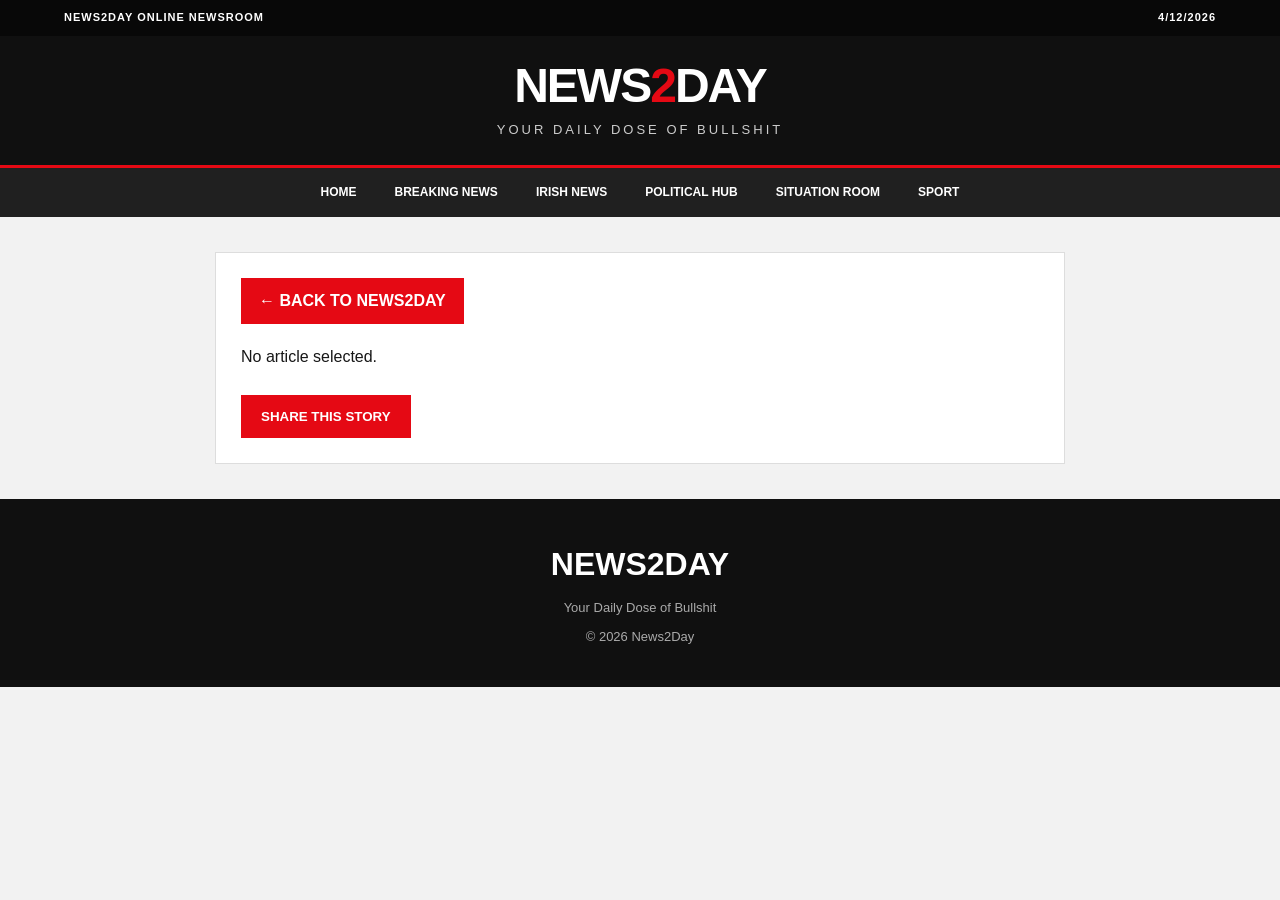
<file: article.html>
<!DOCTYPE html>
<html lang="en">
<head>
<meta charset="UTF-8">
<meta name="viewport" content="width=device-width, initial-scale=1.0">
<meta name="theme-color" content="#101010">
<title>News Article | News2Day</title>
<meta name="description" content="Read the full story on News2Day.">
<link rel="stylesheet" href="style.css">

<style>
.article-page {
  max-width: 850px;
  margin: 35px auto;
  padding: 25px;
  background: white;
  border: 1px solid #ddd;
}
.article-page h1 {
  font-size: 34px;
  line-height: 1.2;
  margin: 15px 0;
}
.article-image {
  width: 100%;
  max-height: 450px;
  object-fit: cover;
  margin: 20px 0;
}
.article-details {
  color: #777;
  font-size: 13px;
  margin-bottom: 20px;
}
.article-body {
  font-size: 17px;
  line-height: 1.9;
  white-space: pre-line;
}
.article-body p {
  margin-bottom: 18px;
}
.article-back {
  display: inline-block;
  background: #e50914;
  color: white;
  padding: 10px 18px;
  margin-bottom: 20px;
  font-weight: bold;
}
.article-share {
  margin-top: 25px;
}
@media(max-width:600px) {
  .article-page {
    margin: 15px 10px;
    padding: 17px;
  }
  .article-page h1 {
    font-size: 26px;
  }
}
</style>
</head>

<body>

<header>
  <div class="topbar">
    NEWS2DAY ONLINE NEWSROOM
    <span id="article-date"></span>
  </div>

  <div class="branding">
    <a href="index.html">
      <h1>NEWS<span>2</span>DAY</h1>
    </a>
    <p>Your Daily Dose of Bullshit</p>
  </div>

  <nav>
    <a href="index.html">Home</a>
    <a href="index.html#breaking">Breaking News</a>
    <a href="index.html#irish">Irish News</a>
    <a href="index.html#politics">Political Hub</a>
    <a href="index.html#situation">Situation Room</a>
    <a href="index.html#sport">Sport</a>
  </nav>
</header>

<main class="article-page">

  <a href="index.html" class="article-back">
    ← BACK TO NEWS2DAY
  </a>

  <div id="article-content">
    <p>Loading article...</p>
  </div>

  <div class="article-share">
    <button id="share-button">SHARE THIS STORY</button>
  </div>

</main>

<footer>
  <h2>NEWS2DAY</h2>
  <p>Your Daily Dose of Bullshit</p>
  <p>© <span id="footer-year"></span> News2Day</p>
</footer>

<script>
const API = "/api/articles";

async function loadArticle() {
  const container = document.getElementById("article-content");
  const params = new URLSearchParams(window.location.search);
  const id = params.get("id");

  document.getElementById("footer-year").textContent =
    new Date().getFullYear();

  document.getElementById("article-date").textContent =
    new Date().toLocaleDateString("en-IE");

  if (!id) {
    container.textContent = "No article selected.";
    return;
  }

  try {
    const response = await fetch(
      API + "?id=" + encodeURIComponent(id),
      { cache: "no-store" }
    );

    if (!response.ok) {
      throw new Error("Article unavailable");
    }

    const data = await response.json();

    const article = data.article || data;

    if (!article || !article.title) {
      throw new Error("Article not found");
    }

    if (article.published === false) {
      throw new Error("This article is not published.");
    }

    document.title = article.title + " | News2Day";

    const category = document.createElement("span");
    category.className = "category";
    category.textContent = article.category || "News";

    const heading = document.createElement("h1");
    heading.textContent = article.title;

    const summary = document.createElement("p");
    summary.textContent = article.summary || "";
    summary.style.fontWeight = "bold";
    summary.style.fontSize = "18px";

    const details = document.createElement("div");
    details.className = "article-details";

    const date = new Date(article.publishedAt);

    details.textContent =
      "News2Day Newsdesk | " +
      (isNaN(date.getTime())
        ? ""
        : date.toLocaleString("en-IE"));

    container.replaceChildren(
      category,
      heading,
      summary,
      details
    );

    if (article.image) {
      const image = document.createElement("img");
      image.className = "article-image";
      image.src = article.image;
      image.alt = article.title;
      image.onerror = () => image.remove();
      container.appendChild(image);
    }

    const body = document.createElement("div");
    body.className = "article-body";

    const paragraphs = String(
      article.content || "Full article text is not available."
    ).split(/\n+/);

    paragraphs.forEach(text => {
      const paragraph = document.createElement("p");
      paragraph.textContent = text;
      body.appendChild(paragraph);
    });

    container.appendChild(body);

  } catch (error) {
    container.textContent =
      "This article could not be loaded. Please try again later.";
    console.error(error);
  }
}

document.getElementById("share-button").addEventListener(
  "click",
  async () => {
    const shareData = {
      title: document.title,
      url: window.location.href
    };

    try {
      if (navigator.share) {
        await navigator.share(shareData);
      } else if (navigator.clipboard) {
        await navigator.clipboard.writeText(shareData.url);
        alert("Article link copied!");
      } else {
        alert("Copy this page address to share the story.");
      }
    } catch (error) {
      if (error.name !== "AbortError") {
        alert("Unable to share this story.");
      }
    }
  }
);

loadArticle();
</script>

</body>
</html>
</file>
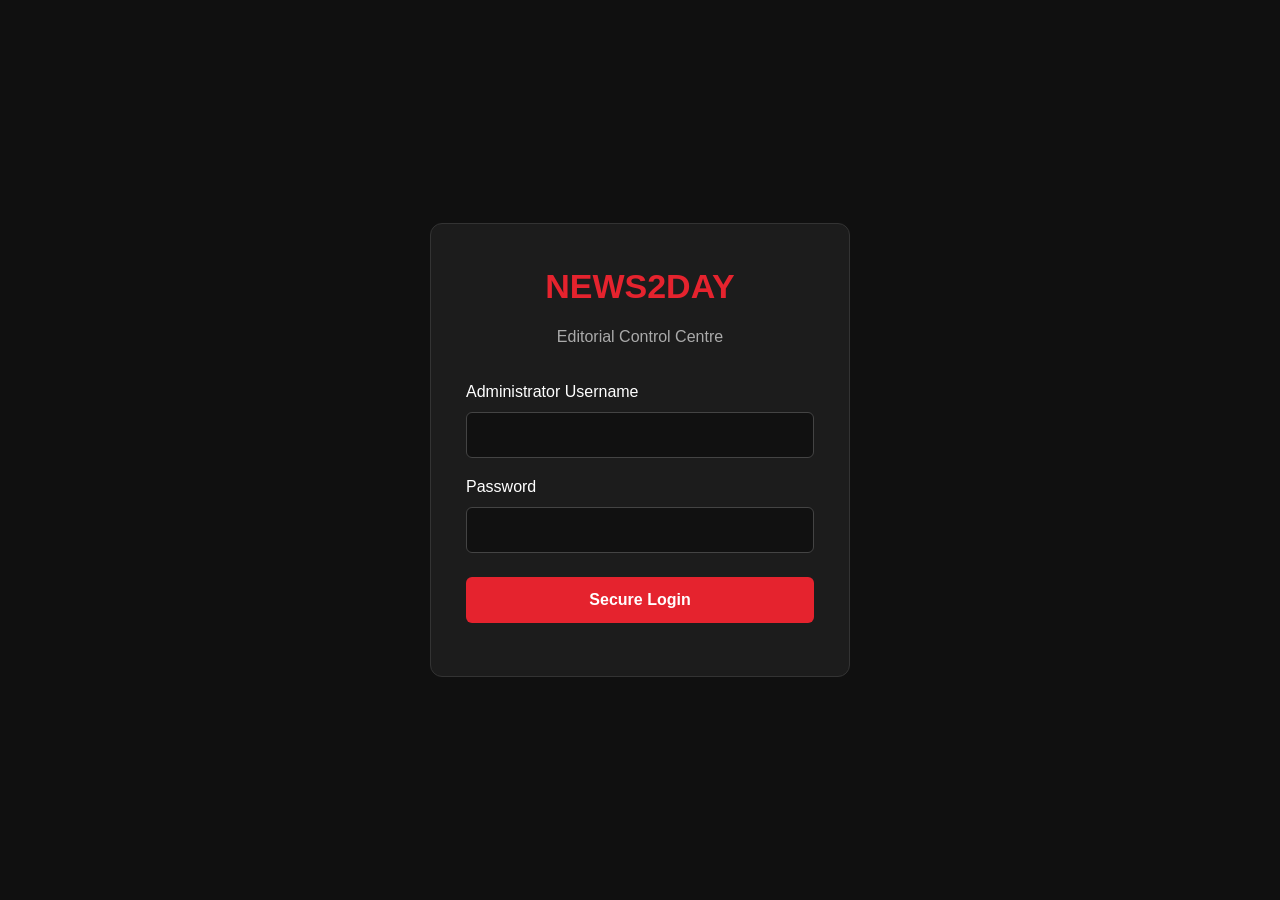
<file: login.html>
<!DOCTYPE html>
<html lang="en">
<head>
  <meta charset="UTF-8">
  <meta name="viewport" content="width=device-width, initial-scale=1.0">
  <title>News2Day | Admin Login</title>
  <link rel="stylesheet" href="style.css">
  <style>
    body {
      min-height: 100vh;
      display: flex;
      align-items: center;
      justify-content: center;
      background: #101010;
      color: white;
      font-family: Arial, sans-serif;
      padding: 20px;
    }

    .login-box {
      width: 100%;
      max-width: 420px;
      background: #1c1c1c;
      padding: 35px;
      border-radius: 12px;
      border: 1px solid #333;
    }

    .logo {
      color: #e5232e;
      font-size: 34px;
      font-weight: bold;
      text-align: center;
    }

    .subtitle {
      text-align: center;
      color: #aaa;
      margin: 10px 0 30px;
    }

    label {
      display: block;
      margin: 16px 0 7px;
    }

    input {
      box-sizing: border-box;
      width: 100%;
      padding: 13px;
      border-radius: 6px;
      border: 1px solid #444;
      background: #111;
      color: white;
      font-size: 16px;
    }

    button {
      width: 100%;
      margin-top: 24px;
      padding: 14px;
      background: #e5232e;
      color: white;
      border: 0;
      border-radius: 6px;
      font-size: 16px;
      font-weight: bold;
      cursor: pointer;
    }

    #message {
      margin-top: 18px;
      text-align: center;
      color: #ff6666;
    }
  </style>
</head>

<body>
  <main class="login-box">
    <div class="logo">NEWS2DAY</div>
    <p class="subtitle">Editorial Control Centre</p>

    <form id="login-form">
      <label for="username">Administrator Username</label>
      <input
        id="username"
        type="text"
        autocomplete="username"
        required
      >

      <label for="password">Password</label>
      <input
        id="password"
        type="password"
        autocomplete="current-password"
        required
      >

      <button type="submit" id="login-button">
        Secure Login
      </button>

      <p id="message" role="alert"></p>
    </form>
  </main>

  <script>
    const form = document.getElementById("login-form");
    const message = document.getElementById("message");
    const button = document.getElementById("login-button");

    form.addEventListener("submit", async function(event) {
      event.preventDefault();

      message.textContent = "";
      button.disabled = true;
      button.textContent = "Checking credentials...";

      try {
        const response = await fetch("/api/admin/login", {
          method: "POST",
          credentials: "same-origin",
          headers: {
            "Content-Type": "application/json"
          },
          body: JSON.stringify({
            username: document.getElementById("username").value,
            password: document.getElementById("password").value
          })
        });

        const result = await response.json();

        if (!response.ok || !result.success) {
          throw new Error(result.error || "Login failed.");
        }

        window.location.replace("/admin.html");

      } catch (error) {
        message.textContent = error.message;
        button.disabled = false;
        button.textContent = "Secure Login";
      }
    });
  </script>
</body>
</html>
</file>
<file: style.css>
/* NEWS2DAY - MAIN WEBSITE DESIGN */

* {
  margin: 0;
  padding: 0;
  box-sizing: border-box;
}

:root {
  --red: #e50914;
  --dark: #101010;
  --black: #080808;
  --grey: #202020;
  --white: #ffffff;
  --muted: #aaaaaa;
}

body {
  background: #f2f2f2;
  color: #171717;
  font-family: Arial, Helvetica, sans-serif;
  line-height: 1.6;
}

a {
  color: inherit;
  text-decoration: none;
}

.topbar {
  background: #080808;
  color: white;
  padding: 9px 5%;
  font-size: 11px;
  font-weight: bold;
  display: flex;
  justify-content: space-between;
  letter-spacing: 1px;
}

.branding {
  background: #101010;
  color: white;
  text-align: center;
  padding: 24px 10px;
}

.branding h1 {
  font-size: 48px;
  font-weight: 900;
  letter-spacing: -2px;
  line-height: 1.1;
}

.branding h1 span,
.footer-logo span {
  color: var(--red);
}

.branding p {
  color: #cccccc;
  font-size: 13px;
  letter-spacing: 3px;
  text-transform: uppercase;
  margin-top: 8px;
}

nav {
  background: #202020;
  display: flex;
  justify-content: center;
  flex-wrap: wrap;
  gap: 0;
  border-top: 3px solid var(--red);
}

nav a {
  color: white;
  padding: 15px 19px;
  font-size: 12px;
  font-weight: bold;
  text-transform: uppercase;
  transition: background 0.2s;
}

nav a:hover {
  background: var(--red);
}

main {
  max-width: 1250px;
  margin: auto;
  padding: 25px 20px;
}

.livebar {
  background: var(--red);
  color: white;
  padding: 12px 17px;
  font-size: 13px;
  font-weight: bold;
  margin-bottom: 28px;
}

.livebar span {
  float: right;
  font-weight: normal;
}

section {
  margin-bottom: 42px;
}

section h2 {
  font-size: 22px;
  font-weight: 900;
  padding-bottom: 10px;
  margin-bottom: 20px;
  border-bottom: 3px solid #222;
  position: relative;
  text-transform: uppercase;
}

section h2::after {
  content: "";
  display: block;
  width: 75px;
  height: 3px;
  background: var(--red);
  position: absolute;
  bottom: -3px;
  left: 0;
}

section h3 {
  margin: 20px 0 12px;
  border-left: 5px solid var(--red);
  padding-left: 12px;
  font-size: 17px;
}

.news-grid {
  display: grid;
  grid-template-columns: repeat(3, minmax(0, 1fr));
  gap: 20px;
}

.news-card {
  background: white;
  border: 1px solid #dedede;
  border-radius: 4px;
  overflow: hidden;
  transition: transform 0.2s, box-shadow 0.2s;
}

.news-card:hover {
  transform: translateY(-4px);
  box-shadow: 0 5px 18px #00000018;
}

.news-card img {
  width: 100%;
  height: 190px;
  object-fit: cover;
  display: block;
  background: #ddd;
}

.news-card-content {
  padding: 17px;
}

.category {
  display: inline-block;
  background: var(--red);
  color: white;
  font-size: 10px;
  font-weight: bold;
  padding: 4px 8px;
  margin-bottom: 10px;
  text-transform: uppercase;
}

.news-card h3 {
  font-size: 18px;
  line-height: 1.3;
  margin: 0 0 10px;
  border: none;
  padding: 0;
}

.news-card p {
  color: #555;
  font-size: 13px;
  margin-bottom: 12px;
}

.news-meta {
  font-size: 11px;
  color: #888;
  border-top: 1px solid #eee;
  padding-top: 10px;
}

.read-more {
  display: inline-block;
  background: #171717;
  color: white;
  padding: 8px 13px;
  font-size: 11px;
  font-weight: bold;
  margin-top: 10px;
}

.read-more:hover {
  background: var(--red);
}

#search {
  width: 75%;
  padding: 13px;
  border: 1px solid #ccc;
  font-size: 14px;
}

button {
  background: var(--red);
  color: white;
  border: none;
  padding: 14px 20px;
  font-weight: bold;
  cursor: pointer;
}

button:hover {
  background: #b90009;
}

footer {
  background: #101010;
  color: white;
  text-align: center;
  padding: 40px 15px;
}

footer h2 {
  font-size: 32px;
  margin-bottom: 5px;
}

footer p {
  color: #aaa;
  font-size: 13px;
  margin-top: 8px;
}

.loading {
  padding: 20px;
  background: white;
  color: #777;
}

.empty-message {
  padding: 20px;
  background: white;
  color: #777;
  grid-column: 1 / -1;
}

@media (max-width: 850px) {
  .news-grid {
    grid-template-columns: repeat(2, minmax(0, 1fr));
  }

  nav a {
    padding: 12px;
  }
}

@media (max-width: 550px) {
  .branding h1 {
    font-size: 37px;
  }

  .branding p {
    font-size: 10px;
    letter-spacing: 2px;
  }

  nav {
    display: grid;
    grid-template-columns: repeat(2, 1fr);
    text-align: center;
  }

  nav a {
    padding: 12px 5px;
    border-bottom: 1px solid #333;
  }

  main {
    padding: 18px 12px;
  }

  .news-grid {
    grid-template-columns: 1fr;
  }

  .news-card img {
    height: 210px;
  }

  #search {
    width: 100%;
    margin-bottom: 8px;
  }

  button {
    width: 100%;
  }

  .livebar span {
    float: none;
    display: block;
  }
}
</file>
